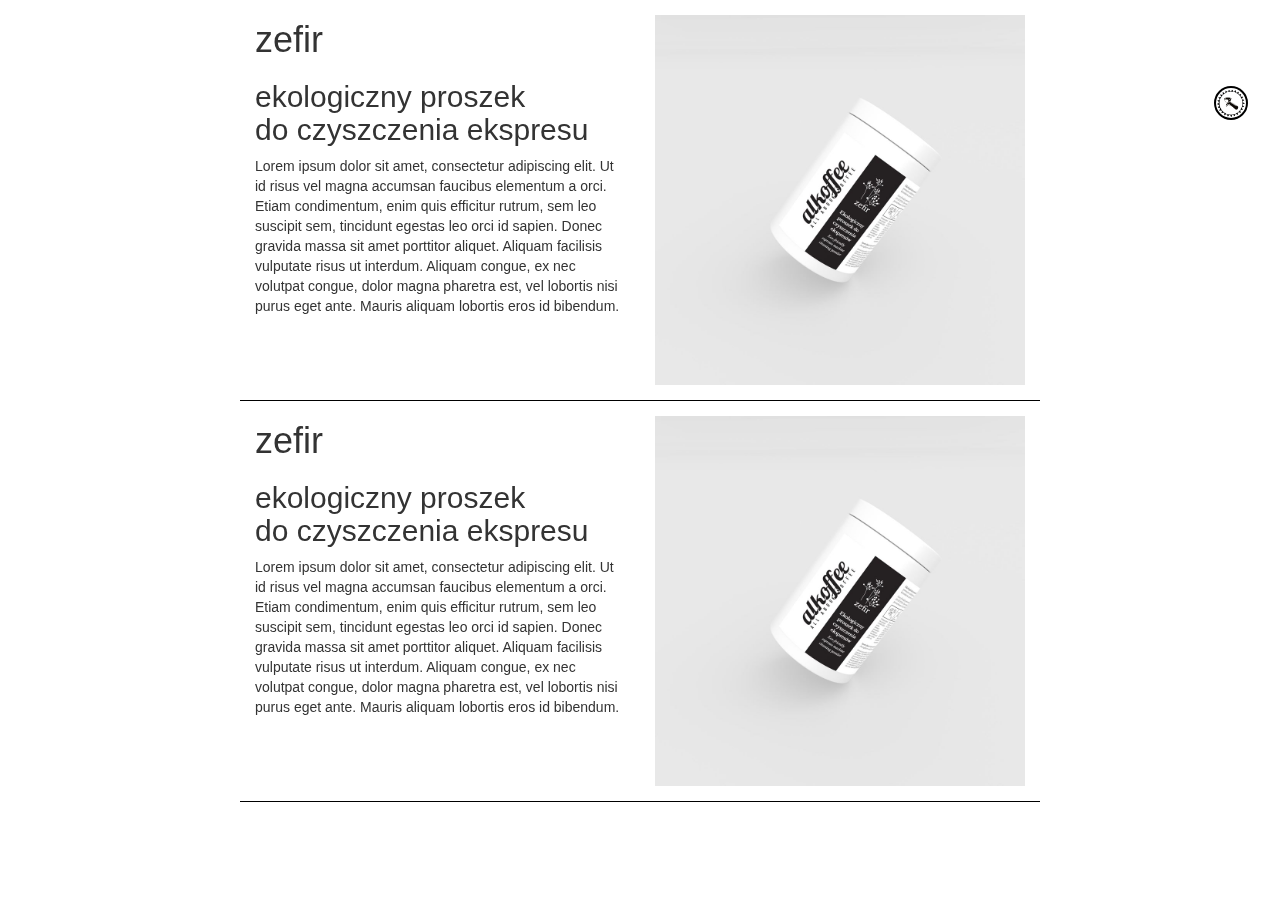
<file: index.html>
<!DOCTYPE html> <html> <head>
  <link rel="stylesheet" type="text/css" href="styles.css">
  <link rel="stylesheet" href="https://stackpath.bootstrapcdn.com/bootstrap/3.4.1/css/bootstrap.min.css" integrity="sha384-HSMxcRTRxnN+Bdg0JdbxYKrThecOKuH5zCYotlSAcp1+c8xmyTe9GYg1l9a69psu" crossorigin="anonymous">
  <script type="text/javascript" src="burg_opt.js"></script>
</head>

  <body>

    <svg id="line0svg"> <line class="menu_branches" id="line0" x1="0" x2="0"
    y1="0" y2="0"/> </svg>

    <div class="burgeon" id="main_burgeon">

      <img onclick="burg()" id="menu_logo" src="logo.jpg" width="100%">

    </div>

    <svg id="line1svg"> <line class="menu_branches" id="line1"/> </svg>

    <div class="burgeon burgeon_small" id="burgeon_2"> </div>

    <svg id="line2svg"> <line class="menu_branches" id="line2"/> </svg>

    <div class="burgeon burgeon_small" id="burgeon_3"> </div>

    <svg id="line3svg"> <line class="menu_branches" id="line3" x1="35" x2="35"
    y1="0" y2="0"/> </svg>

    <div class="burgeon burgeon_small" id="burgeon_4"> </div>

    <svg id="line4svg"> <line class="menu_branches" id="line4" x1="20" x2="20"
    y1="40" y2="40"/> </svg>

    <div class="burgeon burgeon_small" id="burgeon_5"> </div>

    <svg id="line5svg"> <line class="menu_branches" id="line5" x1="40" x2="40"
    y1="10" y2="10"/> </svg>

    <div class="burgeon burgeon_small" id="burgeon_6"> </div>

    <div class="menu_caption" id="login"><a href="#">Zaloguj</a></div>
    <div class="menu_caption" id="contact"><a href="#">Kontakt</a></div>
    <div class="menu_caption" id="about"><a href="#">O nas</a></div>

    <div class="container">

      <svg id="pathway" width="100vw" height="100vh">

        <path d="M300 300 L300 400 C200 200" stroke-width="3">

       </svg>

      <p id="test" style="display: none"></p>

      <div class="row justify-content-md-center" style="border-bottom: 1px solid black;">
        <div class="col col-sm-12 col-md-6 col-lg-6">
          <h1>zefir</h1>
          <h2 id="test2">ekologiczny proszek<br> do czyszczenia ekspresu</h2>

          <p>Lorem ipsum dolor sit amet, consectetur adipiscing elit. Ut id risus vel magna accumsan faucibus elementum a orci. Etiam condimentum, enim quis efficitur rutrum, sem leo suscipit sem, tincidunt egestas leo orci id sapien. Donec gravida massa sit amet porttitor aliquet. Aliquam facilisis vulputate risus ut interdum. Aliquam congue, ex nec volutpat congue, dolor magna pharetra est, vel lobortis nisi purus eget ante. Mauris aliquam lobortis eros id bibendum. </p>
        </div>
        <div class="col col-sm-12 col-md-6 col-lg-6"><img class="img-responsive" src="mockup_1.jpg">
        </div>
      </div>

      <div class="row justify-content-md-center" style="border-bottom: 1px solid black;">
        <div class="col col-sm-12 col-md-6 col-lg-6">
          <h1>zefir</h1>
          <h2>ekologiczny proszek<br> do czyszczenia ekspresu</h2>

          <p>Lorem ipsum dolor sit amet, consectetur adipiscing elit. Ut id risus vel magna accumsan faucibus elementum a orci. Etiam condimentum, enim quis efficitur rutrum, sem leo suscipit sem, tincidunt egestas leo orci id sapien. Donec gravida massa sit amet porttitor aliquet. Aliquam facilisis vulputate risus ut interdum. Aliquam congue, ex nec volutpat congue, dolor magna pharetra est, vel lobortis nisi purus eget ante. Mauris aliquam lobortis eros id bibendum. </p>
        </div>
        <div class="col col-sm-12 col-md-6 col-lg-6"><img class="img-responsive" src="mockup_1.jpg"></div>
      </div>

    </div>

<div id="storage"></div>

  </body> </html>
</file>
<file: styles.css>
html {
  scroll-behavior: smooth;
}

body {
  animation-name: body_bg;
  animation-iteration-count: infinite;
  animation-duration: 5s;
  animation-direction: alternate;
  font-family: "Helvetica Neue", "Helvetica", sans-serif;
  font-size: 1rem;
  font-weight: 200;
}

h1 {
  font-weight: 300 !important;
}

h2 {
  font-weight: 100 !important;

}

.container {
  max-width: 800px !important;
}

a, a:hover, a:active {
  color: #000000 !important;
  text-decoration: none !important;
}

a:hover {
  color: #55ffff !important;
  transition: 1s;
}


img {
  padding: 15px 0px;
}

.burgeon, .menu_branches, .menu_caption {
  box-sizing: content-box !important;
}

.burgeon {
  background: black;
  border: 2px solid black;
  border-radius: 100%;
  z-index: 999;
  cursor: default;
}
/*.burgeon:hover {
  animation-name: burgeon_hov;
  animation-duration: 1.5s;
  animation-direction: alternate;
  animation-iteration-count: 2;
} */
.burgeon_small {
  background: white;
  width: 10px;
  height: 10px;
  transition: 1s;
}
#main_burgeon {
  position: fixed;
  top: 86px;
  right: 32px;
  width: 30px;
  height: 30px;
  cursor: pointer;
  z-index: 1000;
}

#main_burgeon:hover {
  background-color: #55ffff;
  border-color: #55ffff;
  transition: 1s;
}

#burgeon_2 {
  position: fixed;
  width: 0px;
  height: 0px;
  top: 154px;
  right: 68px;
  opacity: 0;
}
#burgeon_3 {
  position: fixed;
  width: 0px;
  height: 0px;
  top: 93px;
  right: 100px;
  opacity: 0;
}

#burgeon_4 {
  position: fixed;
  width: 0px;
  height: 0px;
  top: 35px;
  right: 67px;
  opacity: 0;
}

#burgeon_5 {
  position: fixed;
  top: 21px;
  right: 118px;
  opacity: 0;
}

#burgeon_6 {
  position: fixed;
  top: 165px;
  right: 119px;
  opacity: 0;
}

#line0svg, #line1svg, #line2svg, #line3svg, #line4svg, #line5svg {

  z-index: 999;

}

#line0svg {
  position: fixed;
  top: 103px;
  right: 0px;
  width: 35px;
  height: 50px;
}

#line0 {
  opacity: 1;
  stroke-width: 2px;
}


#line1svg {
  position: fixed;
  top: 106px;
  right: 50px;
  width: 25px;
  height: 50px;
}

#line2svg {
  position: fixed;
  top: 163px;
  right: 80px;
  width: 40px;
  height: 10px;
}

#line3svg {
  position: fixed;
  top: 103px;
  right: 65px;
  width: 35px;
  height: 50px;
}

#line4svg {
  position: fixed;
  top: 47px;
  right: 52px;
  width: 20px;
  height: 40px;
}

#line5svg {
  position: fixed;
  top: 30px;
  right: 79px;
  width: 40px;
  height: 10px;
}

.menu_caption {

  position: fixed;
  opacity: 0;
  transition: 1s;
  z-index: 999;

}

#login {

  top: 18px;
  right: 135px;

}

#contact {

  top: 162px;
  right: 137px;

}

#about {

  top: 92px;
  right: 125px;

}

.menu_branches {
  stroke: #000000;
  stroke-width: 1px;
  opacity: 0;
  z-index: 999;
  transition: 1.5s;
}

#menu_logo {
  border-radius: 100%;
  padding: 0px;
}

#menu_logo:hover {
  opacity: 0;
  transition: 1s;
}

#pathway {
  position: fixed;
}

/*@keyframes body_bg {
  0% {
    background-image: linear-gradient(45deg, #ffffff, #eeffff, #ccffff);
  }
  100% {
    background-image: linear-gradient(45deg, #ccffff, #eeffff, #ffffff);
  }
}

@keyframes burgeon_hov {
  0% {

  }

  100% {
    background-color: #ccffff;
    border-color: #ccffff;
  }
}
*/
</file>
